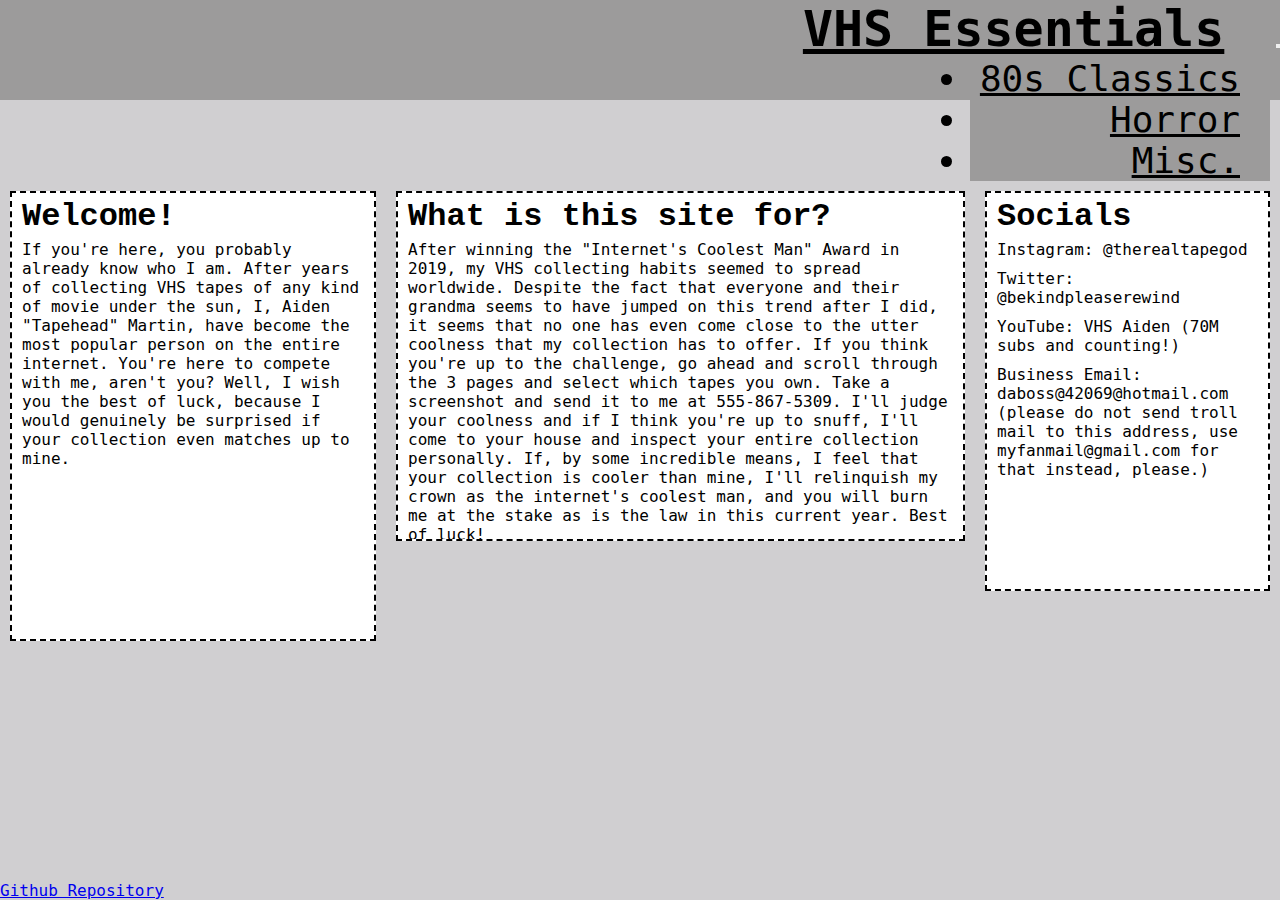
<file: index.html>
<!DOCTYPE html>
<html lang='en'>
    <head>
        <link rel="stylesheet" href="https://stackpath.bootstrapcdn.com/bootstrap/4.1.3/css/bootstrap.min.css" integrity="sha384-MCw98/SFnGE8fJT3GXwEOngsV7Zt27NXFoaoApmYm81iuXoPkFOJwJ8ERdknLPMO" crossorigin="anonymous">
        <link rel="stylesheet" href="style.css" />
        <title>VHS Essentials - Homepage</title>
    </head>
    
    <body>
        <!--bootstrap navbar nonsense -->
        <script src="https://code.jquery.com/jquery-3.3.1.slim.min.js" integrity="sha384-q8i/X+965DzO0rT7abK41JStQIAqVgRVzpbzo5smXKp4YfRvH+8abtTE1Pi6jizo" crossorigin="anonymous"></script>
        <script src="https://cdnjs.cloudflare.com/ajax/libs/popper.js/1.14.3/umd/popper.min.js" integrity="sha384-ZMP7rVo3mIykV+2+9J3UJ46jBk0WLaUAdn689aCwoqbBJiSnjAK/l8WvCWPIPm49" crossorigin="anonymous"></script>
        <script src="https://stackpath.bootstrapcdn.com/bootstrap/4.1.3/js/bootstrap.min.js" integrity="sha384-ChfqqxuZUCnJSK3+MXmPNIyE6ZbWh2IMqE241rYiqJxyMiZ6OW/JmZQ5stwEULTy" crossorigin="anonymous"></script>
        <nav class="navbar navbar-expand-lg navbar-dark bg-dark">
            <a class="navbar-brand active" href="index.html">VHS Essentials</a>
            <button class="navbar-toggler" type="button" data-toggle="collapse" data-target="#navbarSupportedContent" aria-controls="navbarSupportedContent" aria-expanded="false" aria-label="Toggle navigation">
                <span class="navbar-toggler-icon"></span>
            </button>
            <div class="collapse navbar-collapse" id="navbarSupportedContent">
                <ul class="navbar-nav mr-auto">
                    <li class="nav-item">
                        <a class="nav-link" href="80s-classics.html">80s Classics</a>
                    </li>
                    <li class="nav-item">
                        <a class="nav-link" href="horror.html">Horror</a>
                    </li>
                    <li class="nav-item">
                        <a class="nav-link" href="misc.html">Misc.</a>
                    </li>
                </ul>
            </div>
        </nav>
        
        <div class='flex-menu'>
            <div class='welcome-box'>
                <h1>Welcome!</h1>
                <p>If you're here, you probably already know who I am. After years of collecting VHS tapes of any kind of movie under the sun,
                I, Aiden "Tapehead" Martin, have become the most popular person on the entire internet. You're here to compete with me, aren't you?
                Well, I wish you the best of luck, because I would genuinely be surprised if your collection even matches up to mine.</p>
            </div>
            <div class='info-box'>
                <h1>What is this site for?</h1>
                <p>After winning the "Internet's Coolest Man" Award in 2019, my VHS collecting habits seemed to spread worldwide. Despite
                the fact that everyone and their grandma seems to have jumped on this trend after I did, it seems that no one has even come
                close to the utter coolness that my collection has to offer. If you think you're up to the challenge, go ahead and scroll through
                the 3 pages and select which tapes you own. Take a screenshot and send it to me at 555-867-5309. I'll judge your coolness and if I
                think you're up to snuff, I'll come to your house and inspect your entire collection personally. If, by some incredible means, I feel
                that your collection is cooler than mine, I'll relinquish my crown as the internet's coolest man, and you will burn me at the stake
                as is the law in this current year. Best of luck!</p>
            </div>
            <div class='support-box'>
                <h1>Socials</h1>
                <ul>
                    <li>Instagram: @therealtapegod</li>
                    <li>Twitter: @bekindpleaserewind</li>
                    <li>YouTube: VHS Aiden (70M subs and counting!)</li>
                    <li>Business Email: daboss@42069@hotmail.com (please do not send troll mail to this address, use myfanmail@gmail.com for that instead, please.)</li>
                </ul>
            </div>
        </div>
        <a href='https://github.com/aidenmartin864/Creative-Project-5.git'>Github Repository</a>
    </body>
    
    <script text="type/javascript" src="script.js"></script>
</html>
</file>
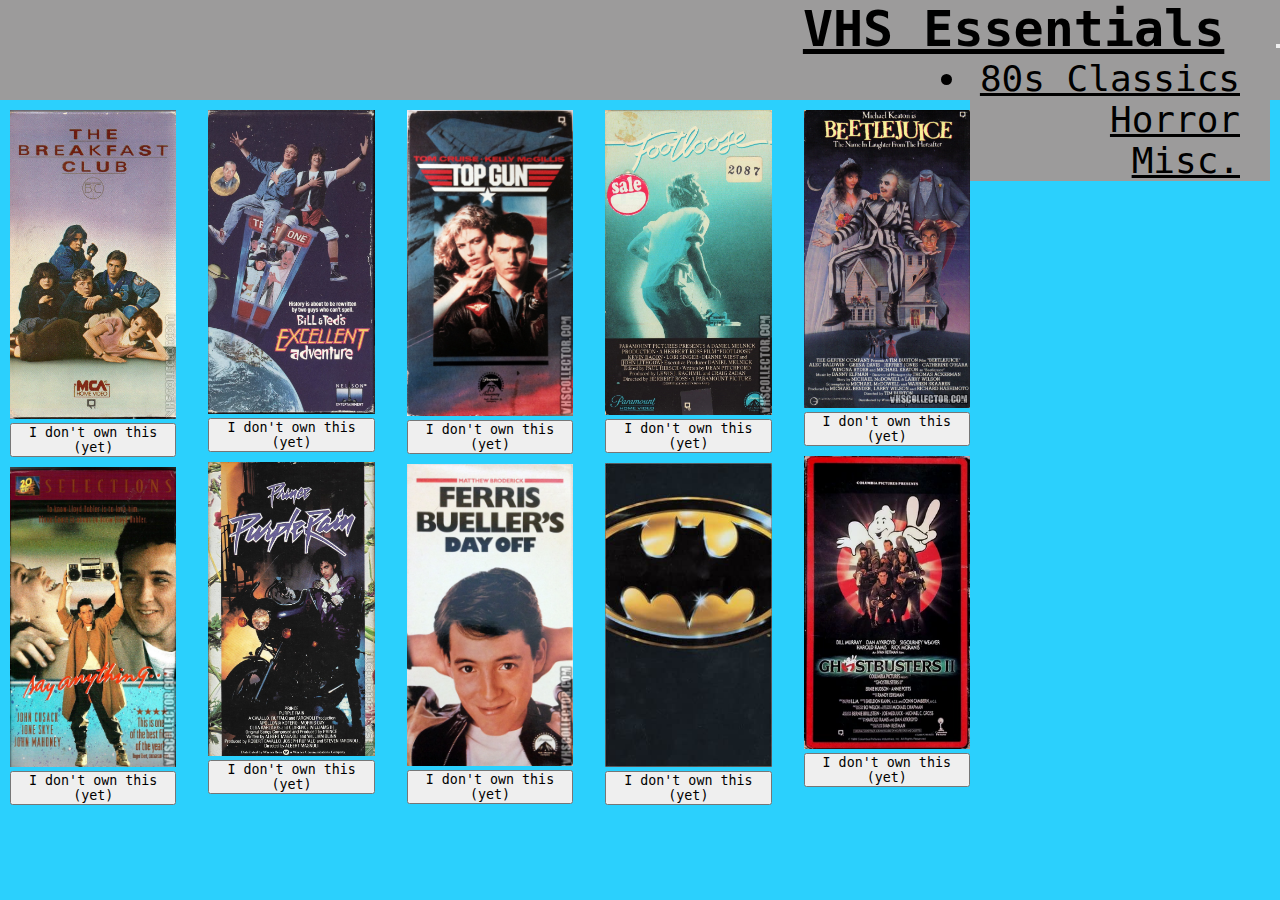
<file: 80s-classics.html>
<!DOCTYPE html>
<html lang='en'>
    <head>
        <link rel="stylesheet" href="https://stackpath.bootstrapcdn.com/bootstrap/4.1.3/css/bootstrap.min.css" integrity="sha384-MCw98/SFnGE8fJT3GXwEOngsV7Zt27NXFoaoApmYm81iuXoPkFOJwJ8ERdknLPMO" crossorigin="anonymous">
        <link rel="stylesheet" href="style.css" />
        <title>VHS Essentials - 80s Classics</title>
    </head>
    
    <body id='classics'>
        <!--bootstrap navbar nonsense -->
        <script src="https://code.jquery.com/jquery-3.3.1.slim.min.js" integrity="sha384-q8i/X+965DzO0rT7abK41JStQIAqVgRVzpbzo5smXKp4YfRvH+8abtTE1Pi6jizo" crossorigin="anonymous"></script>
        <script src="https://cdnjs.cloudflare.com/ajax/libs/popper.js/1.14.3/umd/popper.min.js" integrity="sha384-ZMP7rVo3mIykV+2+9J3UJ46jBk0WLaUAdn689aCwoqbBJiSnjAK/l8WvCWPIPm49" crossorigin="anonymous"></script>
        <script src="https://stackpath.bootstrapcdn.com/bootstrap/4.1.3/js/bootstrap.min.js" integrity="sha384-ChfqqxuZUCnJSK3+MXmPNIyE6ZbWh2IMqE241rYiqJxyMiZ6OW/JmZQ5stwEULTy" crossorigin="anonymous"></script>
        <nav class="navbar navbar-expand-lg navbar-dark bg-dark">
            <a class="navbar-brand" href="index.html">VHS Essentials</a>
            <button class="navbar-toggler" type="button" data-toggle="collapse" data-target="#navbarSupportedContent" aria-controls="navbarSupportedContent" aria-expanded="false" aria-label="Toggle navigation">
                <span class="navbar-toggler-icon"></span>
            </button>
            <div class="collapse navbar-collapse" id="navbarSupportedContent">
                <ul class="navbar-nav mr-auto">
                    <li class="nav-item active">
                        <a class="nav-link" href="80s-classics.html">80s Classics</a>
                    </li>
                    <li class="nav-item">
                        <a class="nav-link" href="horror.html">Horror</a>
                    </li>
                    <li class="nav-item">
                        <a class="nav-link" href="misc.html">Misc.</a>
                    </li>
                </ul>
            </div>
        </nav>
        
        <div class='grid'>
            <div class='preview'>
                <img src='images/breakfast-club.jpg'>
                <button class='changeStatus'>I don't own this (yet)</button>
            </div>
            <div class='preview'>
                <img src='images/say-anything.jpg'>
                <button class='changeStatus'>I don't own this (yet)</button>
            </div>
            <div class='preview'>
                <img src='images/bill-and-ted.webp'>
                <button class='changeStatus'>I don't own this (yet)</button>
            </div>
            <div class='preview'>
                <img src='images/purple-rain.jpg'>
                <button class='changeStatus'>I don't own this (yet)</button>
            </div>
            <div class='preview'>
                <img src='images/top-gun.jpg'>
                <button class='changeStatus'>I don't own this (yet)</button>
            </div>
            <div class='preview'>
                <img src='images/ferris-bueller.jpg'>
                <button class='changeStatus'>I don't own this (yet)</button>
            </div>
            <div class='preview'>
                <img src='images/footloose.jfif'>
                <button class='changeStatus'>I don't own this (yet)</button>
            </div>
            <div class='preview'>
                <img src='images/batman.jpg'>
                <button class='changeStatus'>I don't own this (yet)</button>
            </div>
            <div class='preview'>
                <img src='images/beetlejuice.jpg'>
                <button class='changeStatus'>I don't own this (yet)</button>
            </div>
            <div class='preview'>
                <img src='images/ghostbusters-ii.webp'>
                <button class='changeStatus'>I don't own this (yet)</button>
            </div>
        </div>
    </body>
    
    <script text="type/javascript" src="script.js"></script>
</html>
</file>
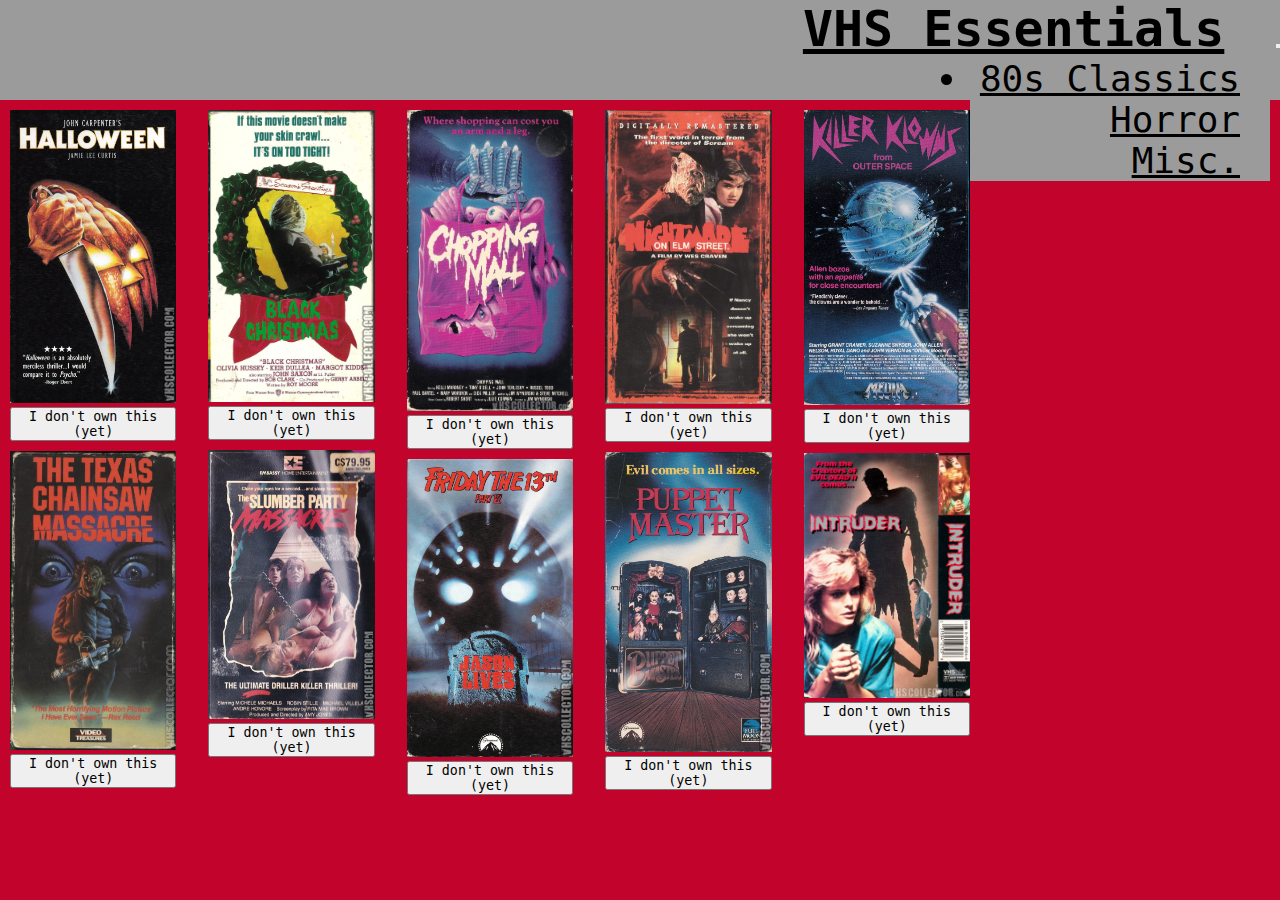
<file: horror.html>
<!DOCTYPE html>
<html lang='en'>
    <head>
        <link rel="stylesheet" href="https://stackpath.bootstrapcdn.com/bootstrap/4.1.3/css/bootstrap.min.css" integrity="sha384-MCw98/SFnGE8fJT3GXwEOngsV7Zt27NXFoaoApmYm81iuXoPkFOJwJ8ERdknLPMO" crossorigin="anonymous">
        <link rel="stylesheet" href="style.css" />
        <title>VHS Essentials - Horror</title>
    </head>
    
    <body id='horror'>
        <!--bootstrap navbar nonsense -->
        <script src="https://code.jquery.com/jquery-3.3.1.slim.min.js" integrity="sha384-q8i/X+965DzO0rT7abK41JStQIAqVgRVzpbzo5smXKp4YfRvH+8abtTE1Pi6jizo" crossorigin="anonymous"></script>
        <script src="https://cdnjs.cloudflare.com/ajax/libs/popper.js/1.14.3/umd/popper.min.js" integrity="sha384-ZMP7rVo3mIykV+2+9J3UJ46jBk0WLaUAdn689aCwoqbBJiSnjAK/l8WvCWPIPm49" crossorigin="anonymous"></script>
        <script src="https://stackpath.bootstrapcdn.com/bootstrap/4.1.3/js/bootstrap.min.js" integrity="sha384-ChfqqxuZUCnJSK3+MXmPNIyE6ZbWh2IMqE241rYiqJxyMiZ6OW/JmZQ5stwEULTy" crossorigin="anonymous"></script>
        <nav class="navbar navbar-expand-lg navbar-dark bg-dark">
            <a class="navbar-brand" href="index.html">VHS Essentials</a>
            <button class="navbar-toggler" type="button" data-toggle="collapse" data-target="#navbarSupportedContent" aria-controls="navbarSupportedContent" aria-expanded="false" aria-label="Toggle navigation">
                <span class="navbar-toggler-icon"></span>
            </button>
            <div class="collapse navbar-collapse" id="navbarSupportedContent">
                <ul class="navbar-nav mr-auto">
                    <li class="nav-item">
                        <a class="nav-link" href="80s-classics.html">80s Classics</a>
                    </li>
                    <li class="nav-item active">
                        <a class="nav-link" href="horror.html">Horror</a>
                    </li>
                    <li class="nav-item">
                        <a class="nav-link" href="misc.html">Misc.</a>
                    </li>
                </ul>
            </div>
        </nav>
        
        <div class='grid'>
            <div class='preview'>
                <img src='images/halloween.jpg'>
                <button class='changeStatus'>I don't own this (yet)</button>
            </div>
            <div class='preview'>
                <img src='images/texas-chainsaw-massacre.jpg'>
                <button class='changeStatus'>I don't own this (yet)</button>
            </div>
            <div class='preview'>
                <img src='images/black-christmas.jpg'>
                <button class='changeStatus'>I don't own this (yet)</button>
            </div>
            <div class='preview'>
                <img src='images/slumber-party-massacre.jpg'>
                <button class='changeStatus'>I don't own this (yet)</button>
            </div>
            <div class='preview'>
                <img src='images/chopping-mall.jpg'>
                <button class='changeStatus'>I don't own this (yet)</button>
            </div>
            <div class='preview'>
                <img src='images/jason-lives.jpg'>
                <button class='changeStatus'>I don't own this (yet)</button>
            </div>
            <div class='preview'>
                <img src='images/nightmare-on-elm-street.jpg'>
                <button class='changeStatus'>I don't own this (yet)</button>
            </div>
            <div class='preview'>
                <img src='images/puppet-master.jpg'>
                <button class='changeStatus'>I don't own this (yet)</button>
            </div>
            <div class='preview'>
                <img src='images/killer-klowns.jpg'>
                <button class='changeStatus'>I don't own this (yet)</button>
            </div>
            <div class='preview'>
                <img src='images/intruder.jpg'>
                <button class='changeStatus'>I don't own this (yet)</button>
            </div>
        </div>
    </body>
    
    <script text="type/javascript" src="script.js"></script>
</html>
</file>
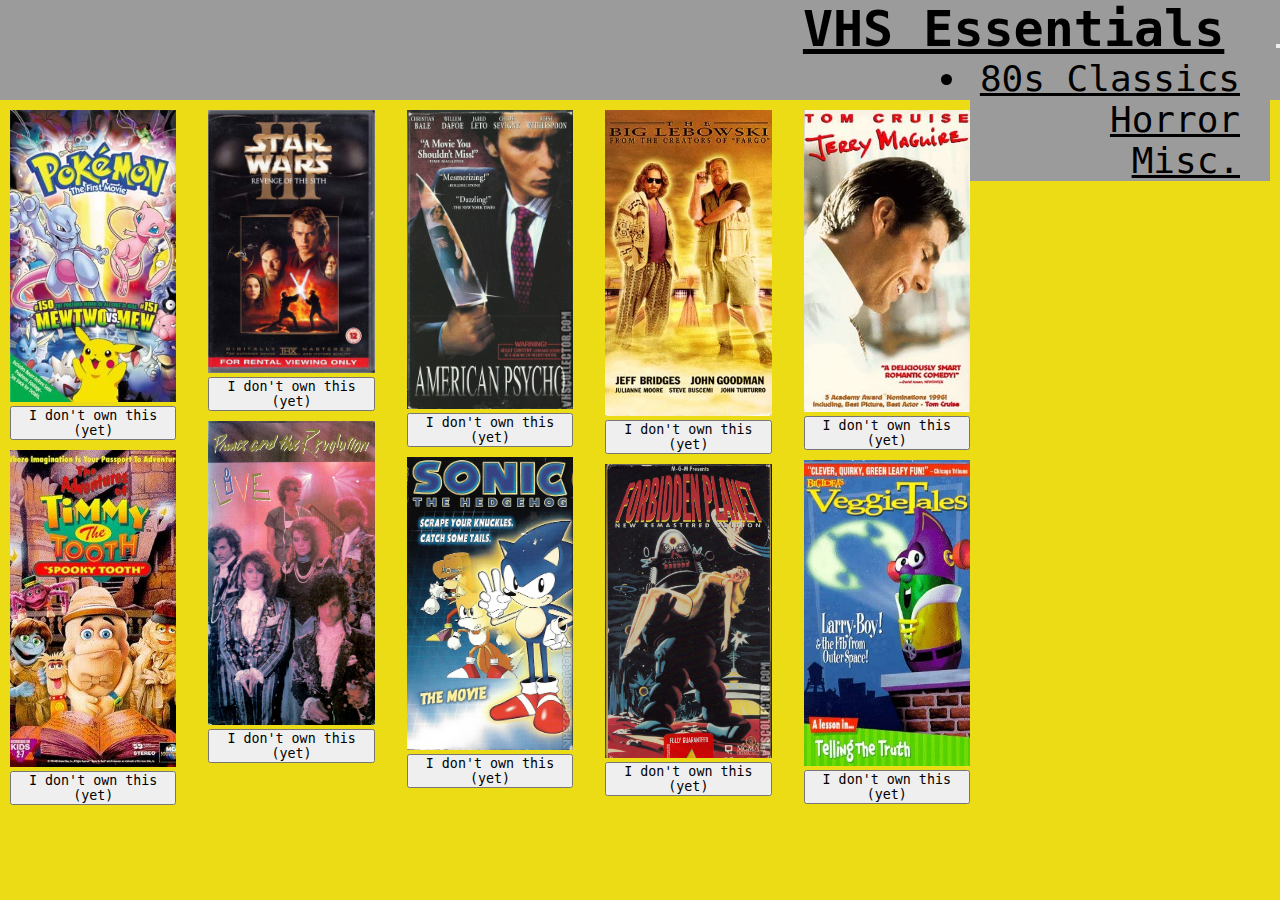
<file: misc.html>
<!DOCTYPE html>
<html lang='en'>
    <head>
        <link rel="stylesheet" href="https://stackpath.bootstrapcdn.com/bootstrap/4.1.3/css/bootstrap.min.css" integrity="sha384-MCw98/SFnGE8fJT3GXwEOngsV7Zt27NXFoaoApmYm81iuXoPkFOJwJ8ERdknLPMO" crossorigin="anonymous">
        <link rel="stylesheet" href="style.css" />
        <title>VHS Essentials - Miscellaneous</title>
    </head>
    
    <body id='misc'>
        <!--bootstrap navbar nonsense -->
        <script src="https://code.jquery.com/jquery-3.3.1.slim.min.js" integrity="sha384-q8i/X+965DzO0rT7abK41JStQIAqVgRVzpbzo5smXKp4YfRvH+8abtTE1Pi6jizo" crossorigin="anonymous"></script>
        <script src="https://cdnjs.cloudflare.com/ajax/libs/popper.js/1.14.3/umd/popper.min.js" integrity="sha384-ZMP7rVo3mIykV+2+9J3UJ46jBk0WLaUAdn689aCwoqbBJiSnjAK/l8WvCWPIPm49" crossorigin="anonymous"></script>
        <script src="https://stackpath.bootstrapcdn.com/bootstrap/4.1.3/js/bootstrap.min.js" integrity="sha384-ChfqqxuZUCnJSK3+MXmPNIyE6ZbWh2IMqE241rYiqJxyMiZ6OW/JmZQ5stwEULTy" crossorigin="anonymous"></script>
        <nav class="navbar navbar-expand-lg navbar-dark bg-dark">
            <a class="navbar-brand" href="index.html">VHS Essentials</a>
            <button class="navbar-toggler" type="button" data-toggle="collapse" data-target="#navbarSupportedContent" aria-controls="navbarSupportedContent" aria-expanded="false" aria-label="Toggle navigation">
                <span class="navbar-toggler-icon"></span>
            </button>
            <div class="collapse navbar-collapse" id="navbarSupportedContent">
                <ul class="navbar-nav mr-auto">
                    <li class="nav-item">
                        <a class="nav-link" href="80s-classics.html">80s Classics</a>
                    </li>
                    <li class="nav-item">
                        <a class="nav-link" href="horror.html">Horror</a>
                    </li>
                    <li class="nav-item active">
                        <a class="nav-link" href="misc.html">Misc.</a>
                    </li>
                </ul>
            </div>
        </nav>
        
        <div class='grid'>
            <div class='preview'>
                <img src='images/pokemon.jpg'>
                <button class='changeStatus'>I don't own this (yet)</button>
            </div>
            <div class='preview'>
                <img src='images/timmy-the-tooth.jpg'>
                <button class='changeStatus'>I don't own this (yet)</button>
            </div>
            <div class='preview'>
                <img src='images/revenge-of-the-sith.jpg'>
                <button class='changeStatus'>I don't own this (yet)</button>
            </div>
            <div class='preview'>
                <img src='images/prince.jpg'>
                <button class='changeStatus'>I don't own this (yet)</button>
            </div>
            <div class='preview'>
                <img src='images/american-psycho.jpg'>
                <button class='changeStatus'>I don't own this (yet)</button>
            </div>
            <div class='preview'>
                <img src='images/sonic.jpg'>
                <button class='changeStatus'>I don't own this (yet)</button>
            </div>
            <div class='preview'>
                <img src='images/big-lebowski.jpg'>
                <button class='changeStatus'>I don't own this (yet)</button>
            </div>
            <div class='preview'>
                <img src='images/forbidden-planet.jpg'>
                <button class='changeStatus'>I don't own this (yet)</button>
            </div>
            <div class='preview'>
                <img src='images/jerry-maguire.jpg'>
                <button class='changeStatus'>I don't own this (yet)</button>
            </div>
            <div class='preview'>
                <img src='images/veggie-tales.jpg'>
                <button class='changeStatus'>I don't own this (yet)</button>
            </div>
        </div>
    </body>
    
    <script text="type/javascript" src="script.js"></script>
</html>
</file>
<file: style.css>
* {
    margin: 0;
    padding: 0;
    box-sizing: border-box;
    font-family: Andale Mono, monospace;
}

body {
    background-color: #D0CFD1;
}

#horror {
    background-color: #c2042d;
}

#misc{
    background-color: #ebdc15;
}

#classics {
    background-color: #2bd0fd;
}

/* top menu background */
.bg-dark {
    background-color: #9c9b9b !important;
    height: 100px;
}

/*brand color */
.navbar-dark .navbar-brand {
    color: #000000;
}

.navbar-dark .navbar-nav .nav-link {
    color: #000000;
    white-space: nowrap;
    padding-right: 30px;
    background-color: #9c9b9b;
}

.navbar {
    font-size: 36px;
    text-align: right;
}

.navbar-brand {
    font-size: 50px;
    font-weight: bold;
    padding-right: 30px;
}

/* collapsible menu customization */
.mr-auto{
    background-color: #9c9b9b;
    width: 300px;
    float:right;
    margin-right: 10px;
}

.flex-menu{
    display: flex;
    flex-direction: row;
    align-content: space-between;
    width: 100%;
    height: 700px;
}

.welcome-box {
    width: 450px;
    height: 450px;
    background-color: white;
    margin: 10px 10px;
    border: dashed 2px #000000;
    overflow: auto;
}

.info-box {
    width: 700px;
    height: 350px;
    background-color: white;
    margin: 10px 10px;
    border: dashed 2px #000000;
    overflow: auto;
}

.support-box {
    width: 350px;
    height: 400px;
    background-color: white;
    margin: 10px 10px;
    border: dashed 2px #000000;
    overflow: auto;
}

/* text inside menu boxes */
.flex-menu h1 {
    font-family: courier;
    padding-top: 5px;
    padding-left: 10px;
    font-weight: bold;
    
}
.flex-menu p, .flex-menu li {
    padding: 5px 10px;
}

/* grid setup */
.grid {
    margin: 10px 10px;
    column-count: 5;
    column-gap: 2em;
    /*width: 98%;*/
}
.preview {
    display: inline-block;
    padding-bottom: 10px;
}
.preview img {
  width: 100%;
}
.preview button {
    margin: auto;
    width: 100%;
}
.preview p, em {
    padding-top: 5px;
    font-family: sans-serif;
    text-align: center;
}
</file>
